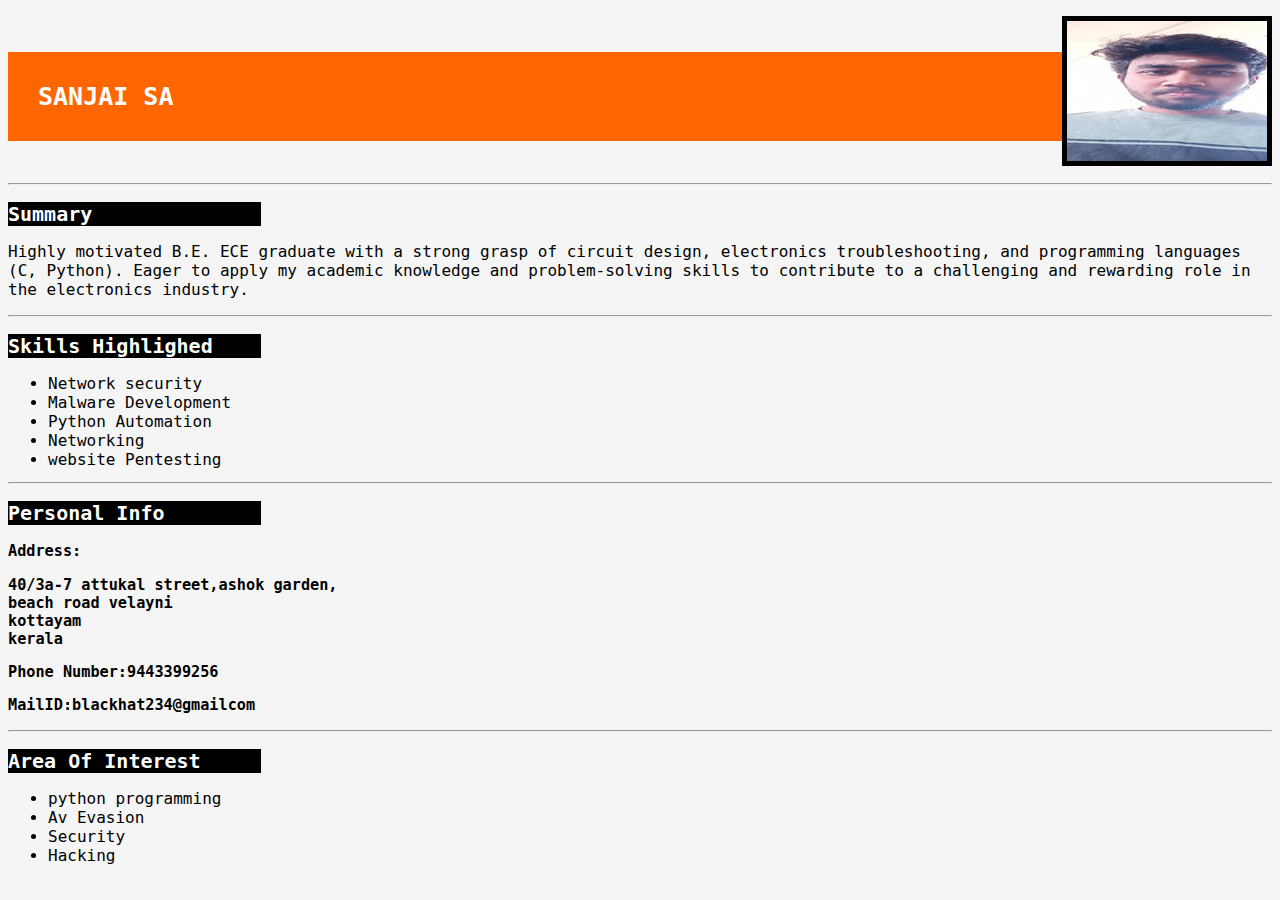
<file: index.html>
<!DOCTYPE html>
<html>
    <head>
        <meta charset="utf-8">
        <meta name="viewport" content="width=device-width, initial-scale=1.0">
        <link rel="icon" href="photo,png.png">
        <link rel="stylesheet" href="style.css">
        <div class="container">
            <img src="logo.jpeg" alt="Image description" class="image">
            <p></p><br>
         </div>
         
    </head>
    <body>

        <section>
        <h2 id="One">SANJAI SA</h2>
        <br>
        <hr>
        <h2 class="sum">Summary</h2>
        <p>
            Highly motivated B.E. ECE graduate with a strong grasp of circuit design, electronics troubleshooting, and programming languages (C, Python). Eager to apply my academic knowledge and problem-solving skills to contribute to a challenging and rewarding role in the electronics industry.
        </p>
        <hr>
        <section>
            <h2>Skills Highlighed</h2>
            <ul>
                <li>
                    Network security
                </li>
                <li>
                    Malware Development
                </li>
                <li>
                    Python Automation
                </li>
                <li>Networking</li>
                <li>
                    website Pentesting
                </li>
            </ul>
            <hr>
        </section>
        <section id="Partone">
        <h2 class="diff" style="background-color: black;color: white;">Personal Info</h2>

        <h3>Address:</h3>
        <p>
            <h3>
            40/3a-7 attukal street,ashok garden,<br>beach road
            velayni<br>
            kottayam<br>
            kerala<br>
            </h3>
            <h3>Phone Number:9443399256</h3>
            <h3>MailID:blackhat234@gmailcom</h3>
        </p>
        </section>
        <hr>
        <h2>Area Of Interest</h2>
        <ul>
            <li>
                python programming
            </li>
            <li>
                Av Evasion
            </li>
            <li>
                Security
            </li>
            <li>
                Hacking
            </li>
        </ul>
        </section>
    </body>
</html>
</file>
<file: style.css>
html{
    font-family: monospace;
    background-color:whitesmoke ;
}
.container {
    position: relative; /* Make container positionable */
 }
 
 .image {
    position: absolute; /* Position image absolutely */
    top: 0; /* Align to top of container */
    right: 0; /* Align to right of container */
    border: 5px solid black;
 }
 
#One{
    border: 30px solid rgb(255, 102, 0);
    color: white;
    background-color: rgb(255, 102, 0);
    font-size: 25px;
    width: 80%;
}
h2{
    background-color:black;
    color:white;
    font-size: 20px;
    width: 20%;
}
p{
    color: black;
    font-size: 16px;
}
address{
    color: black;
    font-size: 16px;
}
li{
    color: black;
    font-size: 16px;
}
</file>
